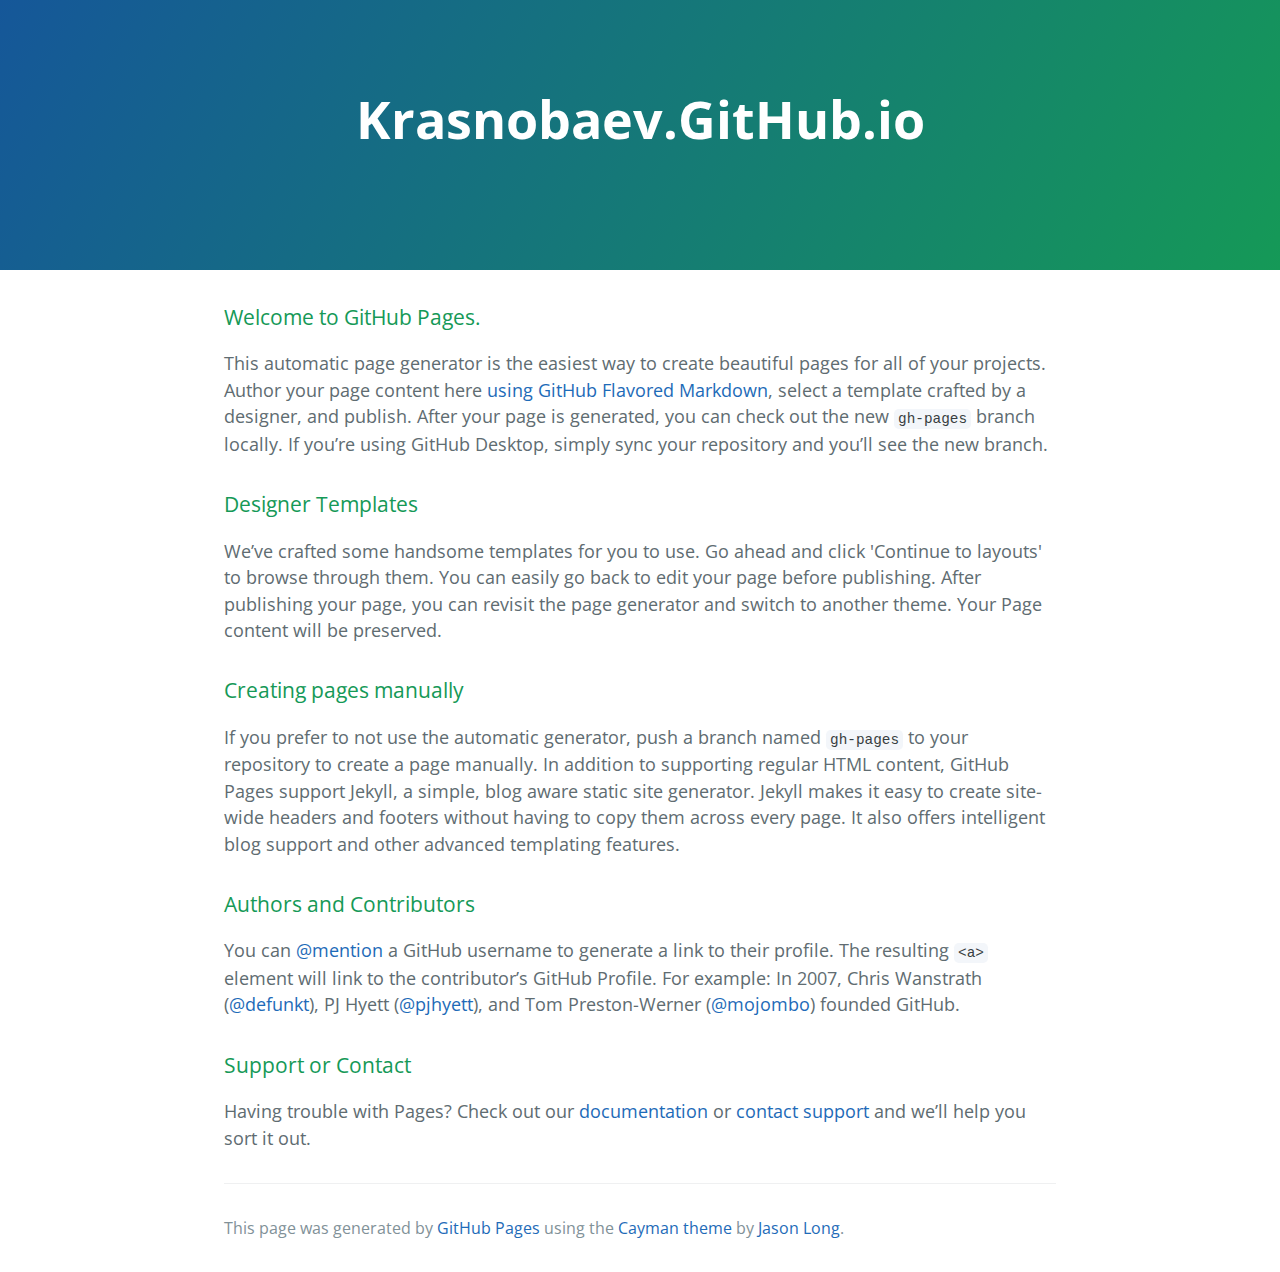
<file: index.html>
<!DOCTYPE html>
<html lang="en-us">
  <head>
    <meta charset="UTF-8">
    <title>Krasnobaev.GitHub.io by krasnobaev</title>
    <meta name="viewport" content="width=device-width, initial-scale=1">
    <link rel="stylesheet" type="text/css" href="stylesheets/normalize.css" media="screen">
    <link href='https://fonts.googleapis.com/css?family=Open+Sans:400,700' rel='stylesheet' type='text/css'>
    <link rel="stylesheet" type="text/css" href="stylesheets/stylesheet.css" media="screen">
    <link rel="stylesheet" type="text/css" href="stylesheets/github-light.css" media="screen">
  </head>
  <body>
    <section class="page-header">
      <h1 class="project-name">Krasnobaev.GitHub.io</h1>
      <h2 class="project-tagline"></h2>
    </section>

    <section class="main-content">
      <h3>
<a id="welcome-to-github-pages" class="anchor" href="#welcome-to-github-pages" aria-hidden="true"><span aria-hidden="true" class="octicon octicon-link"></span></a>Welcome to GitHub Pages.</h3>

<p>This automatic page generator is the easiest way to create beautiful pages for all of your projects. Author your page content here <a href="https://guides.github.com/features/mastering-markdown/">using GitHub Flavored Markdown</a>, select a template crafted by a designer, and publish. After your page is generated, you can check out the new <code>gh-pages</code> branch locally. If you’re using GitHub Desktop, simply sync your repository and you’ll see the new branch.</p>

<h3>
<a id="designer-templates" class="anchor" href="#designer-templates" aria-hidden="true"><span aria-hidden="true" class="octicon octicon-link"></span></a>Designer Templates</h3>

<p>We’ve crafted some handsome templates for you to use. Go ahead and click 'Continue to layouts' to browse through them. You can easily go back to edit your page before publishing. After publishing your page, you can revisit the page generator and switch to another theme. Your Page content will be preserved.</p>

<h3>
<a id="creating-pages-manually" class="anchor" href="#creating-pages-manually" aria-hidden="true"><span aria-hidden="true" class="octicon octicon-link"></span></a>Creating pages manually</h3>

<p>If you prefer to not use the automatic generator, push a branch named <code>gh-pages</code> to your repository to create a page manually. In addition to supporting regular HTML content, GitHub Pages support Jekyll, a simple, blog aware static site generator. Jekyll makes it easy to create site-wide headers and footers without having to copy them across every page. It also offers intelligent blog support and other advanced templating features.</p>

<h3>
<a id="authors-and-contributors" class="anchor" href="#authors-and-contributors" aria-hidden="true"><span aria-hidden="true" class="octicon octicon-link"></span></a>Authors and Contributors</h3>

<p>You can <a href="https://help.github.com/articles/basic-writing-and-formatting-syntax/#mentioning-users-and-teams" class="user-mention">@mention</a> a GitHub username to generate a link to their profile. The resulting <code>&lt;a&gt;</code> element will link to the contributor’s GitHub Profile. For example: In 2007, Chris Wanstrath (<a href="https://github.com/defunkt" class="user-mention">@defunkt</a>), PJ Hyett (<a href="https://github.com/pjhyett" class="user-mention">@pjhyett</a>), and Tom Preston-Werner (<a href="https://github.com/mojombo" class="user-mention">@mojombo</a>) founded GitHub.</p>

<h3>
<a id="support-or-contact" class="anchor" href="#support-or-contact" aria-hidden="true"><span aria-hidden="true" class="octicon octicon-link"></span></a>Support or Contact</h3>

<p>Having trouble with Pages? Check out our <a href="https://help.github.com/pages">documentation</a> or <a href="https://github.com/contact">contact support</a> and we’ll help you sort it out.</p>

      <footer class="site-footer">

        <span class="site-footer-credits">This page was generated by <a href="https://pages.github.com">GitHub Pages</a> using the <a href="https://github.com/jasonlong/cayman-theme">Cayman theme</a> by <a href="https://twitter.com/jasonlong">Jason Long</a>.</span>
      </footer>

    </section>

  
  </body>
</html>
</file>
<file: stylesheets/stylesheet.css>
* {
  box-sizing: border-box; }

body {
  padding: 0;
  margin: 0;
  font-family: "Open Sans", "Helvetica Neue", Helvetica, Arial, sans-serif;
  font-size: 16px;
  line-height: 1.5;
  color: #606c71; }

a {
  color: #1e6bb8;
  text-decoration: none; }
  a:hover {
    text-decoration: underline; }

.btn {
  display: inline-block;
  margin-bottom: 1rem;
  color: rgba(255, 255, 255, 0.7);
  background-color: rgba(255, 255, 255, 0.08);
  border-color: rgba(255, 255, 255, 0.2);
  border-style: solid;
  border-width: 1px;
  border-radius: 0.3rem;
  transition: color 0.2s, background-color 0.2s, border-color 0.2s; }
  .btn + .btn {
    margin-left: 1rem; }

.btn:hover {
  color: rgba(255, 255, 255, 0.8);
  text-decoration: none;
  background-color: rgba(255, 255, 255, 0.2);
  border-color: rgba(255, 255, 255, 0.3); }

@media screen and (min-width: 64em) {
  .btn {
    padding: 0.75rem 1rem; } }

@media screen and (min-width: 42em) and (max-width: 64em) {
  .btn {
    padding: 0.6rem 0.9rem;
    font-size: 0.9rem; } }

@media screen and (max-width: 42em) {
  .btn {
    display: block;
    width: 100%;
    padding: 0.75rem;
    font-size: 0.9rem; }
    .btn + .btn {
      margin-top: 1rem;
      margin-left: 0; } }

.page-header {
  color: #fff;
  text-align: center;
  background-color: #159957;
  background-image: linear-gradient(120deg, #155799, #159957); }

@media screen and (min-width: 64em) {
  .page-header {
    padding: 5rem 6rem; } }

@media screen and (min-width: 42em) and (max-width: 64em) {
  .page-header {
    padding: 3rem 4rem; } }

@media screen and (max-width: 42em) {
  .page-header {
    padding: 2rem 1rem; } }

.project-name {
  margin-top: 0;
  margin-bottom: 0.1rem; }

@media screen and (min-width: 64em) {
  .project-name {
    font-size: 3.25rem; } }

@media screen and (min-width: 42em) and (max-width: 64em) {
  .project-name {
    font-size: 2.25rem; } }

@media screen and (max-width: 42em) {
  .project-name {
    font-size: 1.75rem; } }

.project-tagline {
  margin-bottom: 2rem;
  font-weight: normal;
  opacity: 0.7; }

@media screen and (min-width: 64em) {
  .project-tagline {
    font-size: 1.25rem; } }

@media screen and (min-width: 42em) and (max-width: 64em) {
  .project-tagline {
    font-size: 1.15rem; } }

@media screen and (max-width: 42em) {
  .project-tagline {
    font-size: 1rem; } }

.main-content :first-child {
  margin-top: 0; }
.main-content img {
  max-width: 100%; }
.main-content h1, .main-content h2, .main-content h3, .main-content h4, .main-content h5, .main-content h6 {
  margin-top: 2rem;
  margin-bottom: 1rem;
  font-weight: normal;
  color: #159957; }
.main-content p {
  margin-bottom: 1em; }
.main-content code {
  padding: 2px 4px;
  font-family: Consolas, "Liberation Mono", Menlo, Courier, monospace;
  font-size: 0.9rem;
  color: #383e41;
  background-color: #f3f6fa;
  border-radius: 0.3rem; }
.main-content pre {
  padding: 0.8rem;
  margin-top: 0;
  margin-bottom: 1rem;
  font: 1rem Consolas, "Liberation Mono", Menlo, Courier, monospace;
  color: #567482;
  word-wrap: normal;
  background-color: #f3f6fa;
  border: solid 1px #dce6f0;
  border-radius: 0.3rem; }
  .main-content pre > code {
    padding: 0;
    margin: 0;
    font-size: 0.9rem;
    color: #567482;
    word-break: normal;
    white-space: pre;
    background: transparent;
    border: 0; }
.main-content .highlight {
  margin-bottom: 1rem; }
  .main-content .highlight pre {
    margin-bottom: 0;
    word-break: normal; }
.main-content .highlight pre, .main-content pre {
  padding: 0.8rem;
  overflow: auto;
  font-size: 0.9rem;
  line-height: 1.45;
  border-radius: 0.3rem; }
.main-content pre code, .main-content pre tt {
  display: inline;
  max-width: initial;
  padding: 0;
  margin: 0;
  overflow: initial;
  line-height: inherit;
  word-wrap: normal;
  background-color: transparent;
  border: 0; }
  .main-content pre code:before, .main-content pre code:after, .main-content pre tt:before, .main-content pre tt:after {
    content: normal; }
.main-content ul, .main-content ol {
  margin-top: 0; }
.main-content blockquote {
  padding: 0 1rem;
  margin-left: 0;
  color: #819198;
  border-left: 0.3rem solid #dce6f0; }
  .main-content blockquote > :first-child {
    margin-top: 0; }
  .main-content blockquote > :last-child {
    margin-bottom: 0; }
.main-content table {
  display: block;
  width: 100%;
  overflow: auto;
  word-break: normal;
  word-break: keep-all; }
  .main-content table th {
    font-weight: bold; }
  .main-content table th, .main-content table td {
    padding: 0.5rem 1rem;
    border: 1px solid #e9ebec; }
.main-content dl {
  padding: 0; }
  .main-content dl dt {
    padding: 0;
    margin-top: 1rem;
    font-size: 1rem;
    font-weight: bold; }
  .main-content dl dd {
    padding: 0;
    margin-bottom: 1rem; }
.main-content hr {
  height: 2px;
  padding: 0;
  margin: 1rem 0;
  background-color: #eff0f1;
  border: 0; }

@media screen and (min-width: 64em) {
  .main-content {
    max-width: 64rem;
    padding: 2rem 6rem;
    margin: 0 auto;
    font-size: 1.1rem; } }

@media screen and (min-width: 42em) and (max-width: 64em) {
  .main-content {
    padding: 2rem 4rem;
    font-size: 1.1rem; } }

@media screen and (max-width: 42em) {
  .main-content {
    padding: 2rem 1rem;
    font-size: 1rem; } }

.site-footer {
  padding-top: 2rem;
  margin-top: 2rem;
  border-top: solid 1px #eff0f1; }

.site-footer-owner {
  display: block;
  font-weight: bold; }

.site-footer-credits {
  color: #819198; }

@media screen and (min-width: 64em) {
  .site-footer {
    font-size: 1rem; } }

@media screen and (min-width: 42em) and (max-width: 64em) {
  .site-footer {
    font-size: 1rem; } }

@media screen and (max-width: 42em) {
  .site-footer {
    font-size: 0.9rem; } }
</file>
<file: stylesheets/github-light.css>
/*
   Copyright 2014 GitHub Inc.

   Licensed under the Apache License, Version 2.0 (the "License");
   you may not use this file except in compliance with the License.
   You may obtain a copy of the License at

       http://www.apache.org/licenses/LICENSE-2.0

   Unless required by applicable law or agreed to in writing, software
   distributed under the License is distributed on an "AS IS" BASIS,
   WITHOUT WARRANTIES OR CONDITIONS OF ANY KIND, either express or implied.
   See the License for the specific language governing permissions and
   limitations under the License.

*/

.pl-c /* comment */ {
  color: #969896;
}

.pl-c1      /* constant, markup.raw, meta.diff.header, meta.module-reference, meta.property-name, support, support.constant, support.variable, variable.other.constant */,
.pl-s .pl-v /* string variable */ {
  color: #0086b3;
}

.pl-e  /* entity */,
.pl-en /* entity.name */ {
  color: #795da3;
}

.pl-s .pl-s1 /* string source */,
.pl-smi      /* storage.modifier.import, storage.modifier.package, storage.type.java, variable.other, variable.parameter.function */ {
  color: #333;
}

.pl-ent /* entity.name.tag */ {
  color: #63a35c;
}

.pl-k /* keyword, storage, storage.type */ {
  color: #a71d5d;
}

.pl-pds              /* punctuation.definition.string, string.regexp.character-class */,
.pl-s                /* string */,
.pl-s .pl-pse .pl-s1 /* string punctuation.section.embedded source */,
.pl-sr               /* string.regexp */,
.pl-sr .pl-cce       /* string.regexp constant.character.escape */,
.pl-sr .pl-sra       /* string.regexp string.regexp.arbitrary-repitition */,
.pl-sr .pl-sre       /* string.regexp source.ruby.embedded */ {
  color: #183691;
}

.pl-v /* variable */ {
  color: #ed6a43;
}

.pl-id /* invalid.deprecated */ {
  color: #b52a1d;
}

.pl-ii /* invalid.illegal */ {
  background-color: #b52a1d;
  color: #f8f8f8;
}

.pl-sr .pl-cce /* string.regexp constant.character.escape */ {
  color: #63a35c;
  font-weight: bold;
}

.pl-ml /* markup.list */ {
  color: #693a17;
}

.pl-mh        /* markup.heading */,
.pl-mh .pl-en /* markup.heading entity.name */,
.pl-ms        /* meta.separator */ {
  color: #1d3e81;
  font-weight: bold;
}

.pl-mq /* markup.quote */ {
  color: #008080;
}

.pl-mi /* markup.italic */ {
  color: #333;
  font-style: italic;
}

.pl-mb /* markup.bold */ {
  color: #333;
  font-weight: bold;
}

.pl-md /* markup.deleted, meta.diff.header.from-file */ {
  background-color: #ffecec;
  color: #bd2c00;
}

.pl-mi1 /* markup.inserted, meta.diff.header.to-file */ {
  background-color: #eaffea;
  color: #55a532;
}

.pl-mdr /* meta.diff.range */ {
  color: #795da3;
  font-weight: bold;
}

.pl-mo /* meta.output */ {
  color: #1d3e81;
}
</file>
